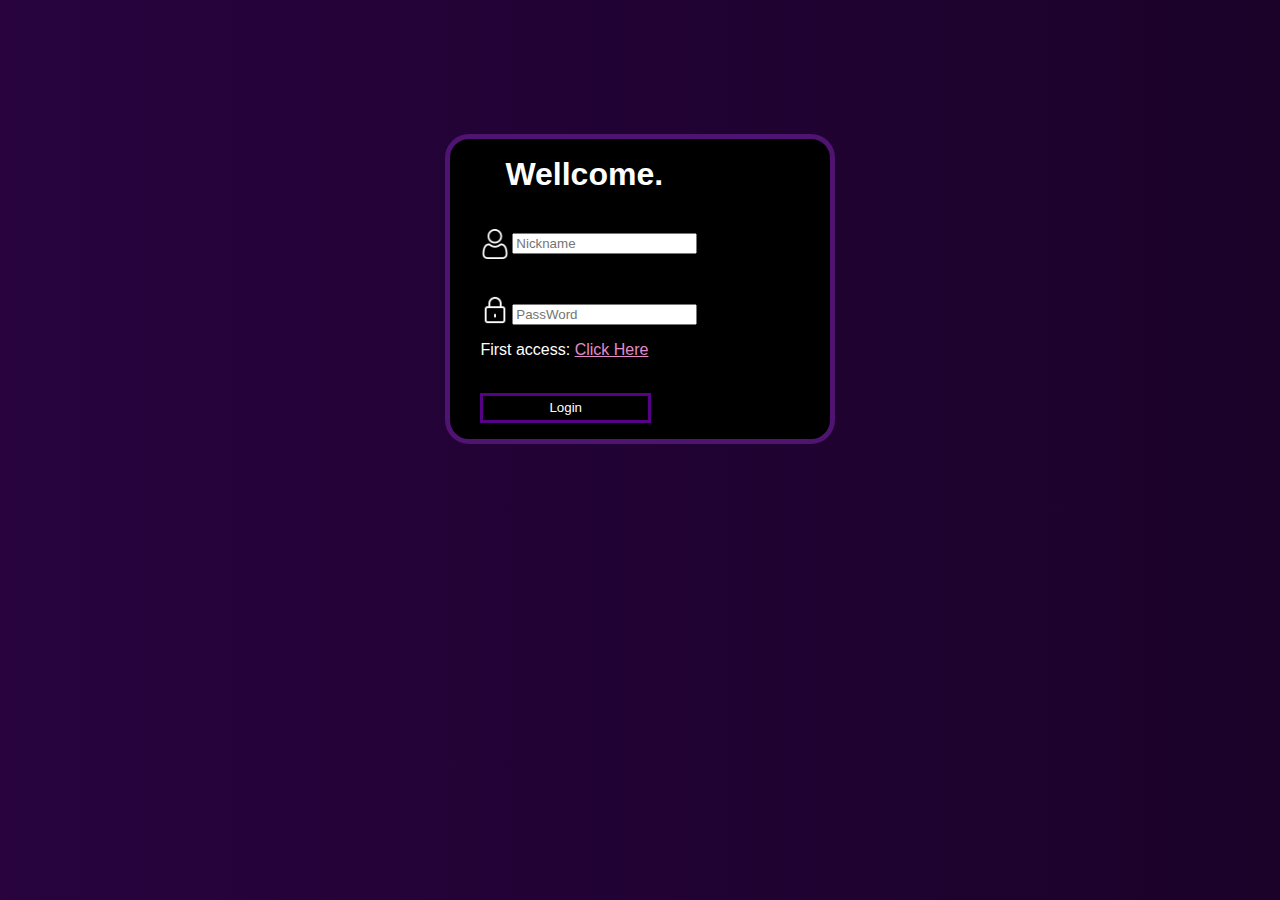
<file: src/main/resources/static/index.html>
<!DOCTYPE html>
<html xmlns:th="https://www.thymeleaf.org">
<head>
    <meta charset="UTF-8">
    <meta name="viewport" content="width=device-width, initial-scale=1.0">
    <link rel="stylesheet" href="css/newLogin.css" type="text/css">
    <script src="Script/ScriptLogin.js" defer></script>
    <title>Login Page</title>
</head>
<body>
    <header id="header">
    </header>
    <section id="estrutura">
        <div id="Login">
            <form id="formLogin" >
                <h1 id="wellcome">Wellcome.</h1>
            <br><br>
            <div id="User" >
                <img src="Images/User.png" id="UserImg">
                <input type="text" placeholder="Nickname" class="credenciais" id="InputNick" required>
            </div>
            <br><br>
            <div id="password">
                <img src="Images/Senha.png" id="passwordImg">
                <input type="password" placeholder="PassWord" class="credenciais" id="InputSenha" required>
            </div>
            <P>First access: <a id="linkCad" href="Cadastro">Click Here</a></P>
            <br>
            <Button id="BTlogin" type="submit">Login</Button>
            </form>
        </div>
    </section>
</body>
</html>
</file>
<file: src/main/resources/static/css/newLogin.css>
body {
    width: auto;
    height: auto;
    background: linear-gradient(to right,#28033e, #000000 , #28033e);
    background-size: 600% 600%;
    color: #ffffff;
    display: flex;
    flex-direction: column;
    justify-content: center;
    align-items: center;
    -webkit-animation: AnimationName 20s ease infinite;
    -moz-animation: AnimationName 20s ease infinite;
    animation: AnimationName 20s ease infinite;
    font-family: "Ubuntu", sans-serif;
}
#wellcome {
    font-family: "Ubuntu", sans-serif;
    padding-left: 25px;
    margin: 0px;
}

#estrutura{
    margin-top: 10%;
    vertical-align: baseline;
    border: 5px solid;
    display: flex;
    flex-direction: row;
    align-items: center;
    width: 30%;
    height: 300px;
    min-height: 300px;
    min-width: 300px;
    
    border-radius: 1.5rem;
    border-color: #4f1372;
    background-color: #000000;
}

#Login{
    width: 50%;
    margin-left: 30px;
}

#BTlogin{
    
    height: 30px;
    width: 90%;
    border: 3px solid;
    border-color: #560186;
    background-color: transparent;
    color: #fff;
    transition: 0.5s;
}

#BTlogin:hover{
    cursor: pointer;
    border-color: #e48cc9;
    color: #e48cc9;
    background-color: #560186;
    transition: 0.5s;
    width: 100%;
}

#linkCad{
    color: #e48cc9;
}

#linkCad:hover{
    color: #fff;
    transition: 0.5s;
}

@-webkit-keyframes AnimationName {
    0%{background-position:0% 50%}
    50%{background-position:100% 50%}
    100%{background-position:0% 50%}
}
@-moz-keyframes AnimationName {
    0%{background-position:0% 50%}
    50%{background-position:100% 50%}
    100%{background-position:0% 50%}
}
@keyframes AnimationName {
    0%{background-position:0% 50%}
    50%{background-position:100% 50%}
    100%{background-position:0% 50%}
}


#UserImg{
    width: 20%;
    height: 20%;
    margin-right: 2%;
    min-width: 30px;
    min-height: 30px;
    
}

#passwordImg{
    width: 20%;
    height: 20%;
    margin-right: 2%;
    min-width: 30px;
    min-height: 10px;
}

#User{
    display: flex;
    align-items: center;
    width: 50%;
}

#password{
    display: flex;
    align-items: flex-end;
    width: 50%;
}

#InputSenha{
    height: 70%;
}
</file>
